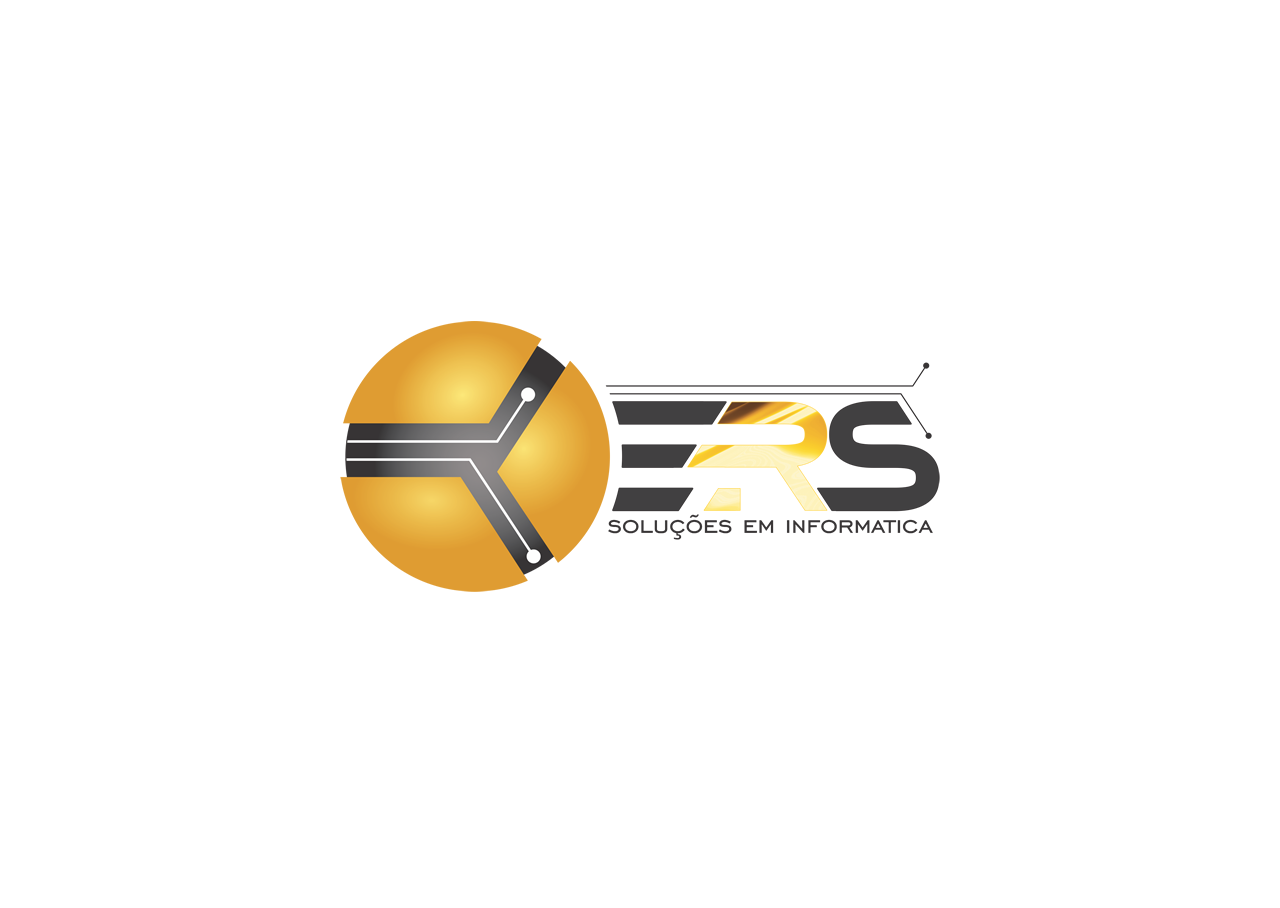
<file: ers/dns/index.html>
<!DOCTYPE html>
<html lang="en">
<head>
	<meta charset="UTF-8">
	<title>ERS Soluções</title>
	<style type="text/css">
		html, body {
			height: 100%;
			min-height: 100%;
		}

		body {
			font: 15px arial;
			color: rgba(0, 0, 0, .7);
		}

		.wrapper {
			height: 100%;
			min-height: 100%;
			display: -webkit-flex;
			display: flex;
			-webkit-align-items: center;
			align-items: center;
			-webkit-justify-content: center;
			justify-content: center;
		}

		.wrapper div {
			padding: 40px;
			/* border: 1px solid rgba(0, 0, 0, .3) */
		}
	</style>
</head>
<body>


	<div class="wrapper">
		<div>
			<img src="img/logo.png" alt="ERS Soluções...">
		</div>
	</div>


</body>
</html>
</file>
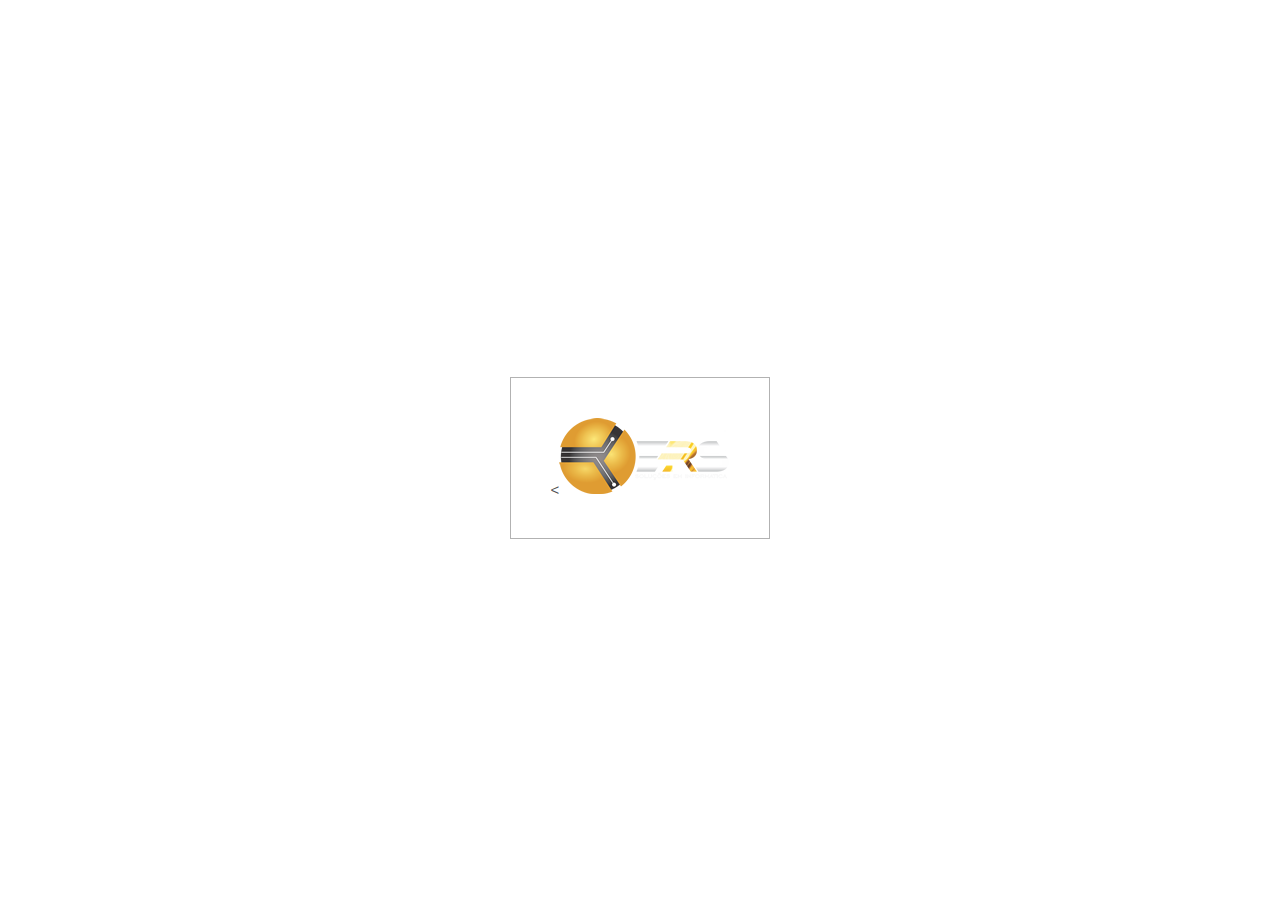
<file: ers/home.html>
<!DOCTYPE html>
<html lang="en">
<head>
	<meta charset="UTF-8">
	<title>ERS Soluções</title>
	<style type="text/css">
		html, body {
			height: 100%;
			min-height: 100%;
		}

		body {
			font: 15px arial;
			color: rgba(0, 0, 0, .7);
		}

		.wrapper {
			height: 100%;
			min-height: 100%;
			display: -webkit-flex;
			display: flex;
			-webkit-align-items: center;
			align-items: center;
			-webkit-justify-content: center;
			justify-content: center;
		}

		.wrapper div {
			padding: 40px;
			border: 1px solid rgba(0, 0, 0, .3)
		}
	</style>
</head>
<body>


	<div class="wrapper">
		<div>
			<<img src="img/logo.png" alt="ERS Soluções...">
		</div>
	</div>


</body>
</html>
</file>
